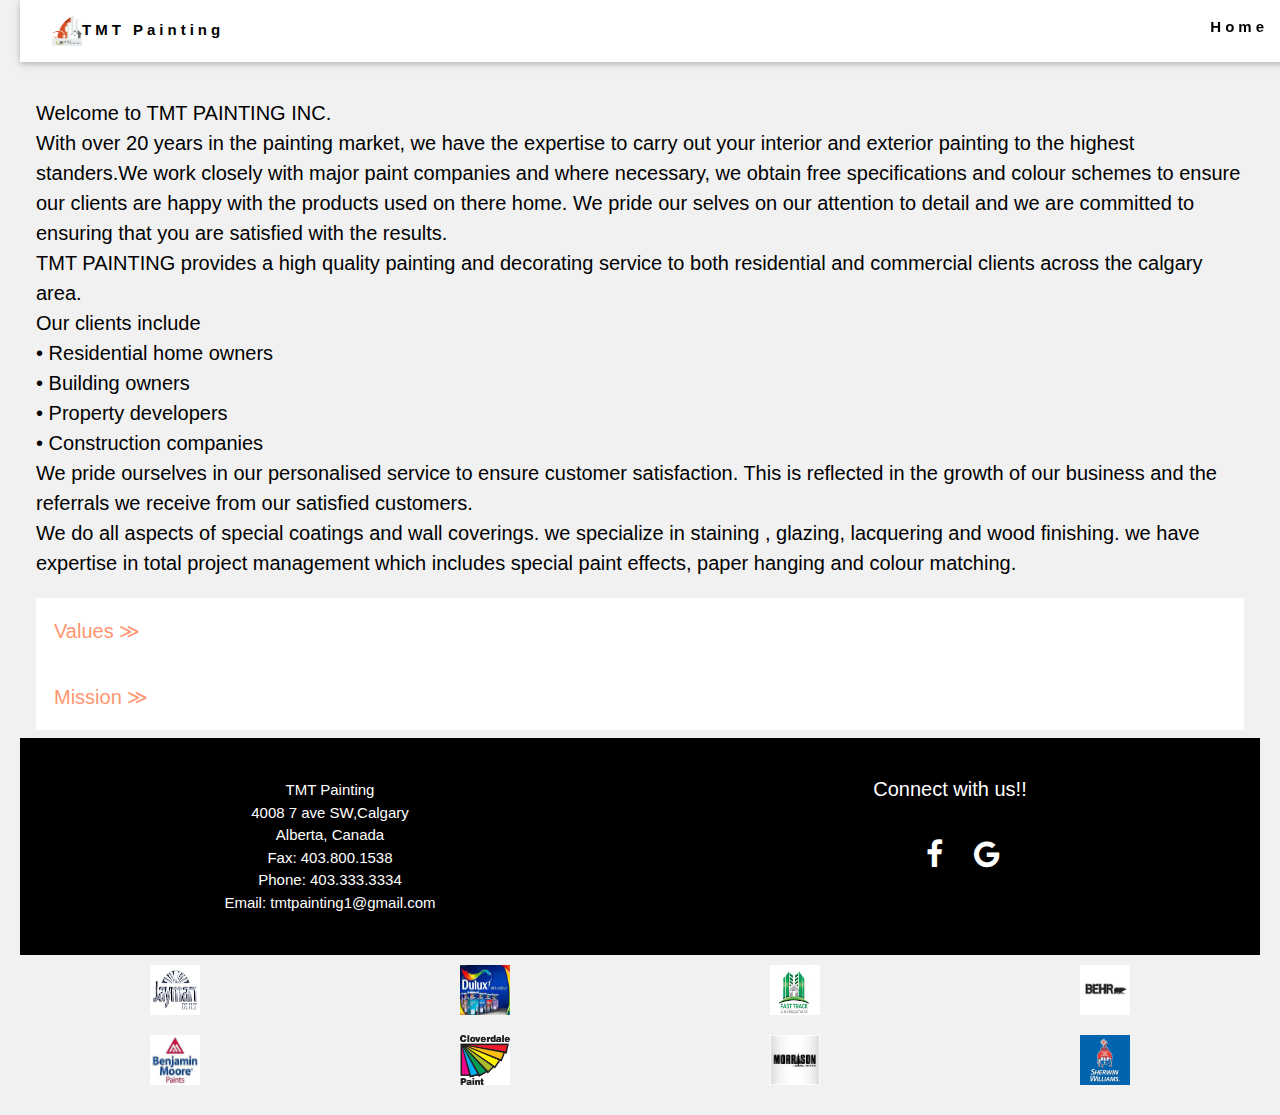
<file: about.html>
﻿<!DOCTYPE html>

<html lang="en" xmlns="http://www.w3.org/1999/xhtml">

<head>

    <link rel="stylesheet" href="https://www.w3schools.com/w3css/4/w3.css">
    <link rel="stylesheet" href="https://cdnjs.cloudflare.com/ajax/libs/font-awesome/4.7.0/css/font-awesome.min.css">
    <meta charset="utf-8" />
    <title>TMT Painting</title>
    <style>
        * {
            box-sizing: border-box;
        }

        body {
            background-color: #f1f1f1;
            padding: 20px;
            font-family: Arial;
        }

        /* Center website */
        .main {
            max-width: 1000px;
            margin: auto;
        }

        h1 {
            font-size: 50px;
            word-break: break-all;
        }

        .row {
            margin: 10px -16px;
        }

            /* Add padding BETWEEN each column */
            .row,
            .row > .column {
                padding: 8px;
            }

        /* Create three equal columns that floats next to each other */
        .column {
            float: left;
            width: 33.33%;
            display: none; /* Hide all elements by default */
        }

        /* Clear floats after rows */
        .row:after {
            content: "";
            display: table;
            clear: both;
        }

        /* Content */
        .content {
            background-color: white;
            padding: 10px;
        }

        /* The "show" class is added to the filtered elements */
        .show {
            display: block;
        }

        /* Style the buttons */
        .btn {
            border: none;
            outline: none;
            padding: 12px 16px;
            background-color: white;
            cursor: pointer;
        }

            .btn:hover {
                background-color: #3e7cc7;
            }

            .btn.active {
                background-color: #3e7cc7;
                color: white;
            }

        .collapsible {
            background-color: white;
            color: black;
            cursor: pointer;
            padding: 18px;
            width: 100%;
            border: none;
            text-align: left;
            outline: none;
            font-size: 15px;
        }

            .active, .collapsible:hover {
                background-color: grey;
            }

        .content {
            padding: 0 18px;
            display: none;
            overflow: hidden;
            background-color: #f1f1f1;
        }
        /* Create two equal columns that floats next to each other */
        .columnx {
            float: left;
            width: 50%;
            padding: 10px;
        }

        .columny {
            float: left;
            width: 25%;
            padding: 10px;
            text-align: center;
            color: black;
        }
        /* Clear floats after the columns */
        .rowx:after {
            content: "";
            display: table;
            clear: both;
        }

        .fa {
            padding: 20px;
            font-size: 30px;
            width: 30px;
            text-align: center;
            text-decoration: none;
            margin: 5px 2px;
            border-radius: 80%;
        }

            .fa:hover {
                opacity: 0.7;
            }

        .fa-facebook {
            background: black;
            color: white;
        }

        .fa-twitter {
            background: black;
            color: white;
        }

        .fa-google {
            background: black;
            color: white;
        }

        .fa-linkedin {
            background: black;
            color: white;
        }



        .fa-instagram {
            background: black;
            color: white;
        }

        .fa-pinterest {
            background: black;
            color: white;
        }

        img {
            width: 100%;
            height: 10px;
        }

        .avatar {
            vertical-align: middle;
            width: 50px;
            height: 50px;
            /*border-radius: 50%;*/
        }

        .overlay {
            height: 100%;
            width: 100%;
            display: none;
            position: fixed;
            z-index: 1;
            top: 0;
            left: 0;
            background-color: rgb(0,0,0);
            background-color: rgba(0,0,0, 0.9);
        }

        .overlay-content {
            position: relative;
            top: 0%;
            width: 50%;
            height: 50%;
            margin-top: 0px;
            margin: auto;
        }

        @media only screen and (max-width: 500px) {

            .overlay-content {
                position: relative;
                top: 20%;
                width: 50%;
                height: 50%;
                margin-top: 20px;
                margin: auto;
            }
        }

        .overlay .closebtn {
            position: absolute;
            top: 20px;
            right: 45px;
            font-size: 60px;
            cursor: pointer;
            color: white;
        }

            .overlay .closebtn:hover {
                color: #ccc;
            }

        .overlay input[type=text] {
            padding: 15px;
            font-size: 17px;
            border: none;
            float: left;
            width: 80%;
            background: white;
        }

            .overlay input[type=text]:hover {
                background: #f1f1f1;
            }

        .overlay button {
            float: left;
            width: 20%;
            padding: 15px;
            background: #ddd;
            font-size: 17px;
            border: none;
            cursor: pointer;
        }

            .overlay button:hover {
                background: #bbb;
            }
    </style>
</head>

<body>
    <div id="myOverlay" class="overlay">
        <span class="closebtn" onclick="closeSearch()" title="Close Overlay">×</span>
        <div class="overlay-content">
            <img src="images/logo.png" />
        </div>
    </div>
    <div class="w3-top">
        <div class="w3-bar w3-white w3-wide w3-padding w3-card">
            <a class="w3-bar-item w3-button" ><img src="images/logo.png" style="width:30px;height:30px;" /><b>TMT Painting</b></a>
            <!-- Float links to the right. Hide them on small screens -->
            <div class="w3-right w3-hide-small">
                <a href="index.html" class="w3-bar-item w3-button"><b>Home</b></a>
                <!--<a href="about.html" class="w3-bar-item w3-button">Profile</a>-->
            </div>
        </div>
    </div>
    <!-- Header -->
    <header class="w3-display-container w3-content w3-wide" style="margin-bottom:50px;max-width:1500px" id="home">
       
    </header>
    <div class="w3-content w3-padding" style="max-width:1564px">
        <div >
            <p style="font-size:20px;">
                Welcome to TMT PAINTING INC.
                <br />
                With over 20 years in the painting market, we have the expertise to carry out your interior and exterior painting to the highest standers.We work closely with major paint companies and where necessary, we obtain free specifications and colour schemes to ensure our clients are happy with the products used on there home. We pride our selves on our attention to detail and we are committed to ensuring that you are satisfied with the results.
                <br />
                TMT PAINTING  provides a high quality painting and decorating service to both residential and commercial clients across the calgary area.
                <br />
                Our clients include
                      <br />   •	Residential home owners
                      <br />  •	Building owners
                      <br />  •	Property developers
                      <br />  •	Construction companies
                      <br />   We pride ourselves in our personalised service to ensure customer satisfaction. This is reflected in the growth of our business and the referrals we receive from our satisfied customers.

                      <br />     We do all aspects of special coatings and wall coverings. we specialize in staining , glazing, lacquering and wood finishing. we have expertise in total project management which includes special paint effects, paper hanging and colour matching.
            </p>
        </div>
        <button style="font-size:20px;color:#FF9671;" class="collapsible">Values &#x226B;</button>
        <div class="content">
            <p style="font-size:20px;">
                Quality - our tradespeople are some of the most experienced available. This ensures that all our projects include thorough preparation, application and inspections. We access only quality products, which includes full technical support from the paint manufacturers.
                <br /><br />
                Professionalism - our trained team which includes administration, ensures that our projects work on time, scope and budget. Working well as a team, we are efficient when we are on site and will leave sites tidy on completion. Our team is the core of our company.
                <br /><br />
                Reliability - We are able to quote any work that you wish to undertake. This will include time required for the job and our availability to start. Once on site, we will work efficiently to meet these timeframes. We do what we say we will do.
                <br /><br />
                We respond quickly to any problems that may arise, or any additional work that may be required.
                <br /><br />
                There will be examples of our work in your neighbourhood. If you would like to see some of our work, please contact us, and we can suggest some sites for you to view.
                <br /><br />
                Safety - We take great care to ensure that all our sites are safe and follow all safety guidelines and procedures. Our staff are trained in the use or removal of any hazardous products and will dispose of these materials safely. We are a member of Site Safe.
                <br /><br />
                We will provide you with a written quote for your work. This will include the scope of the work that we have discussed. This will cover
                <br /> •	surfaces to be painted
                <br />  •	type of preparation
                <br /> •	products to be used
                <br /> •	timeframes for the project
                <br />   •	methods of payment
                <br />    We guarantee our work which includes our workmanship. Any product guarantees will be as per the manufacturers specifications.
            </p>
        </div>
        <button style="font-size:20px;color:#FF9671;" class="collapsible">Mission &#x226B;</button>
        <div class="content">
            <p style="font-size:20px;">
                Our mission is to raise the bar of excellence in the industry with fashionable and creative home remodelling services, and re-define the image of regular painting.
                <br />   We want to be market leaders , by providing our clients with topnotch quality at competitive rates .
            </p>
        </div>
    </div>
    <footer class="w3-center w3-black w3-padding-16">
        <div class="rowx">
            <div class="columnx">
                <p align="center">
                    TMT Painting<br />
                    4008 7 ave SW,Calgary<br />
                    Alberta, Canada<br />
                    Fax: 403.800.1538<br />
                    Phone: 403.333.3334<br />
                    Email: tmtpainting1@gmail.com
                </p>
            </div>
            <div class="columnx">
                <h4>Connect with us!!</h4>
                <a href="https://www.facebook.com/TMT-painting-1439652556180429/" class="fa fa-facebook" target="_blank"></a>
                <a href="https://411.ca/business/profile/7190819" class="fa fa-google" target="_blank"></a>
            </div>
        </div>

    </footer>

    <div class="rowx">
        <div class="columny">
            <img src="images/img1.JPG" alt="Avatar" class="avatar">
        </div>
        <div class="columny">
            <img src="images/img2.JPG" alt="Avatar" class="avatar">
        </div>
        <div class="columny">
            <img src="images/img3.JPG" alt="Avatar" class="avatar">
        </div>
        <div class="columny">
            <img src="images/img4.JPG" alt="Avatar" class="avatar">
        </div>
    </div>
    <div class="rowx">
        <div class="columny">
            <img src="images/img5.JPG" alt="Avatar" class="avatar">
        </div>
        <div class="columny">
            <img src="images/img6.JPG" alt="Avatar" class="avatar">
        </div>
        <div class="columny">
            <img src="images/img7.JPG" alt="Avatar" class="avatar">
        </div>
        <div class="columny">
            <img src="images/img8.JPG" alt="Avatar" class="avatar">
        </div>
    </div>
    <script>
        var coll = document.getElementsByClassName("collapsible");
        var i;

        for (i = 0; i < coll.length; i++) {
            coll[i].addEventListener("click", function () {
                this.classList.toggle("active");
                var content = this.nextElementSibling;
                if (content.style.display === "block") {
                    content.style.display = "none";
                } else {
                    content.style.display = "block";
                }
            });
        }
         function openSearch() {
            document.getElementById("myOverlay").style.display = "block";
        }
        function closeSearch() {
            document.getElementById("myOverlay").style.display = "none";
        }
    </script>

</body>
</html>
</file>
